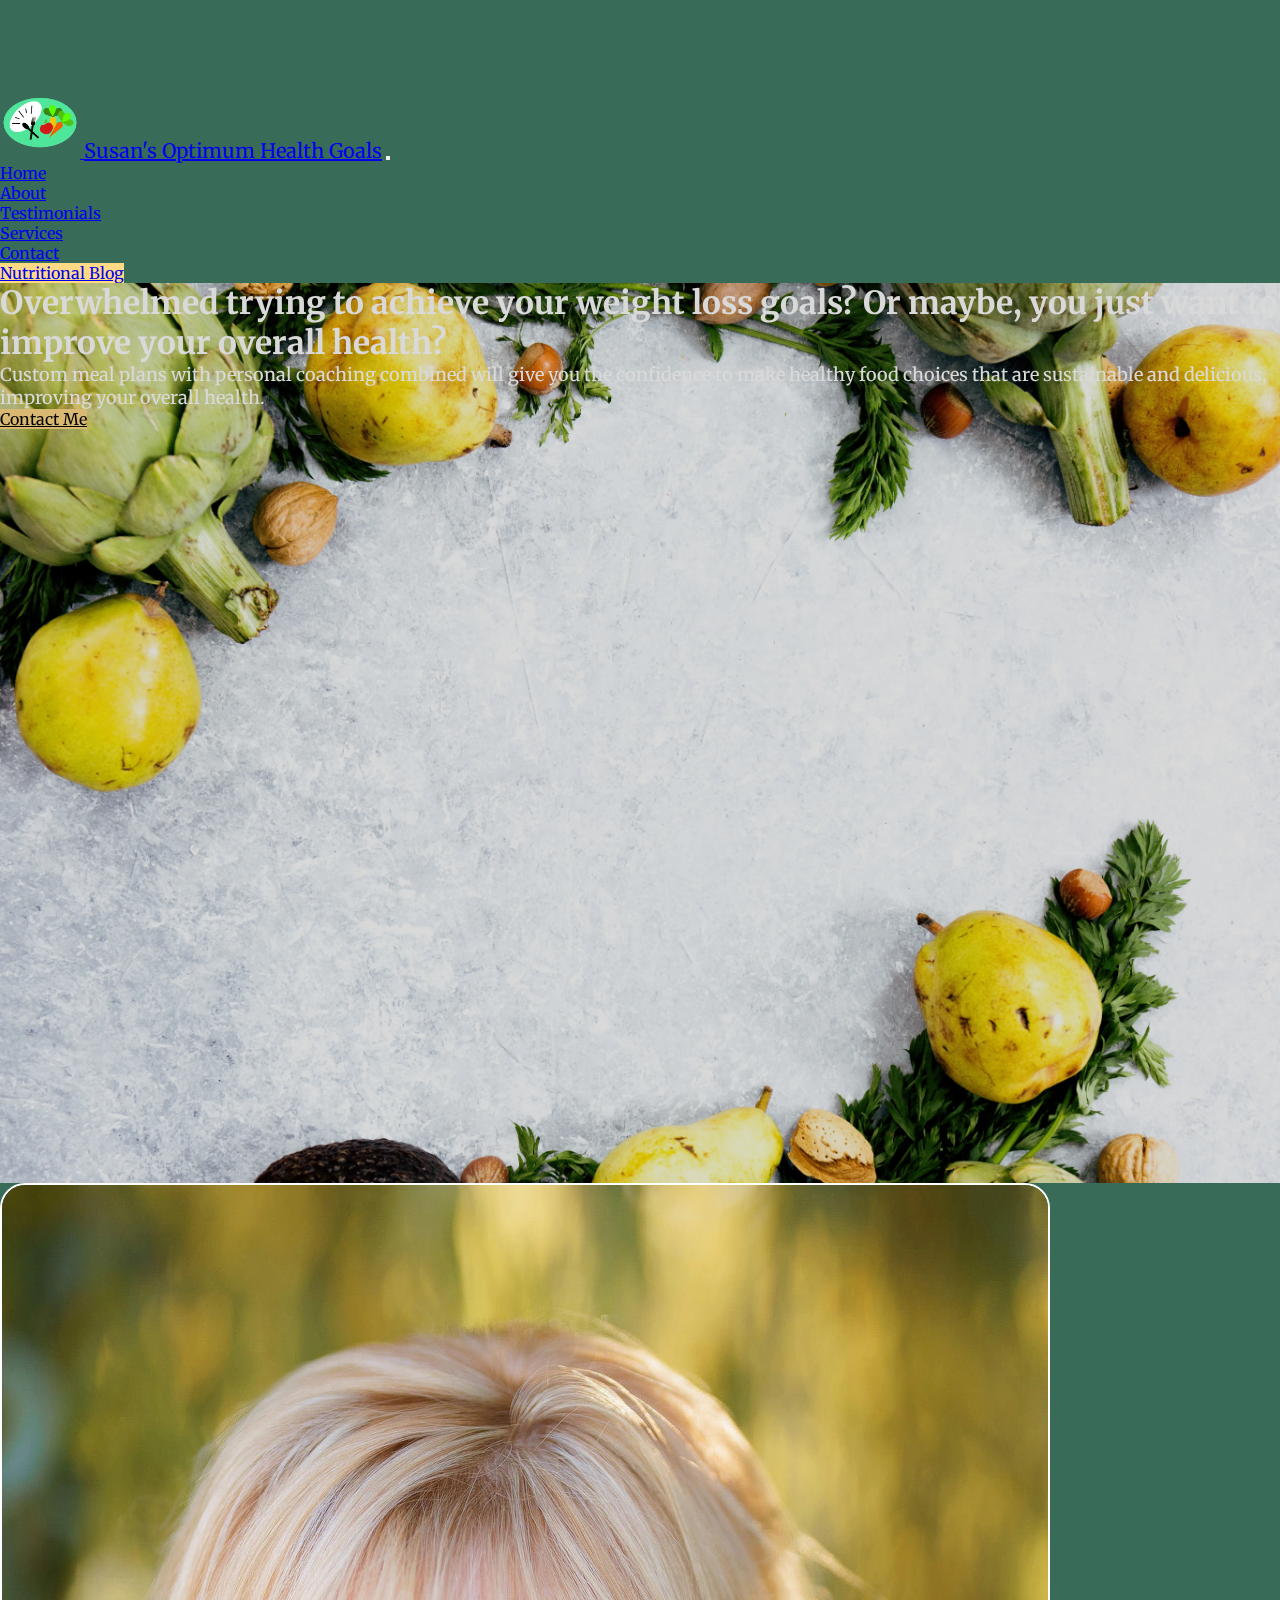
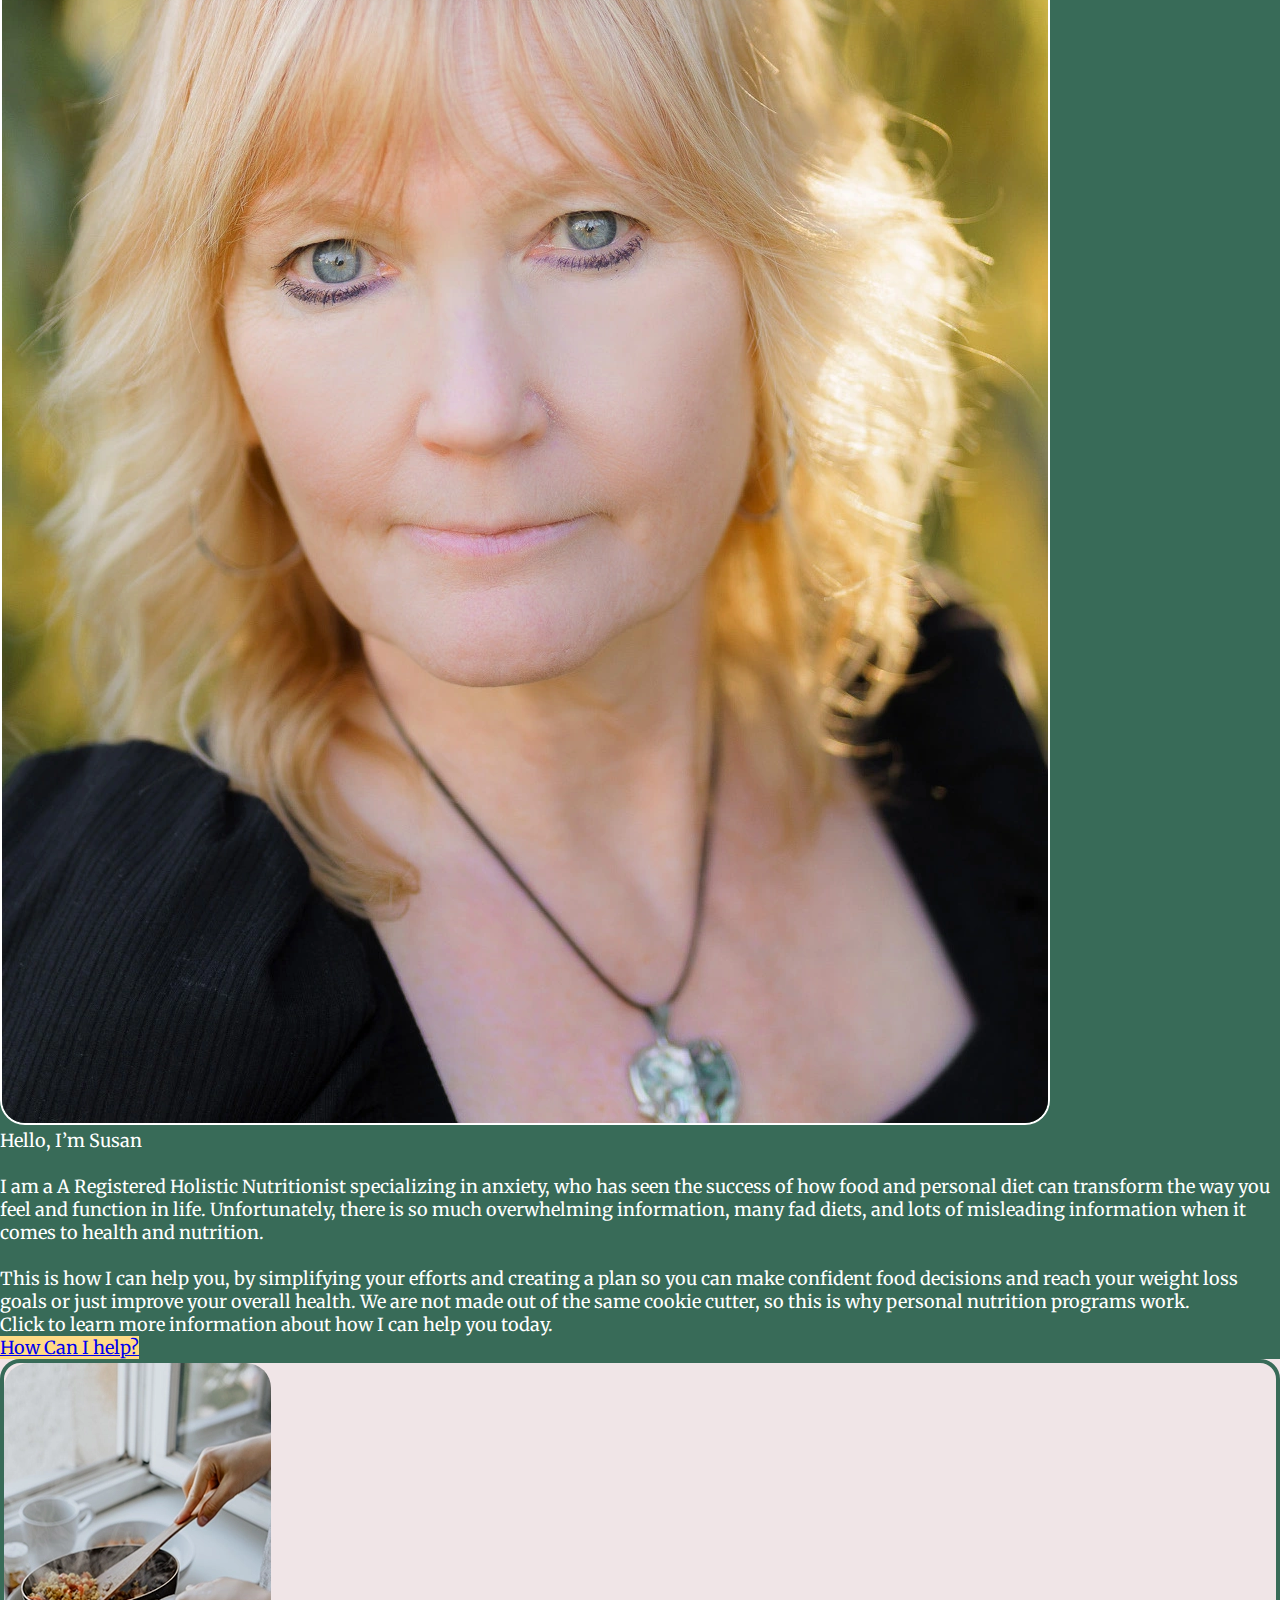
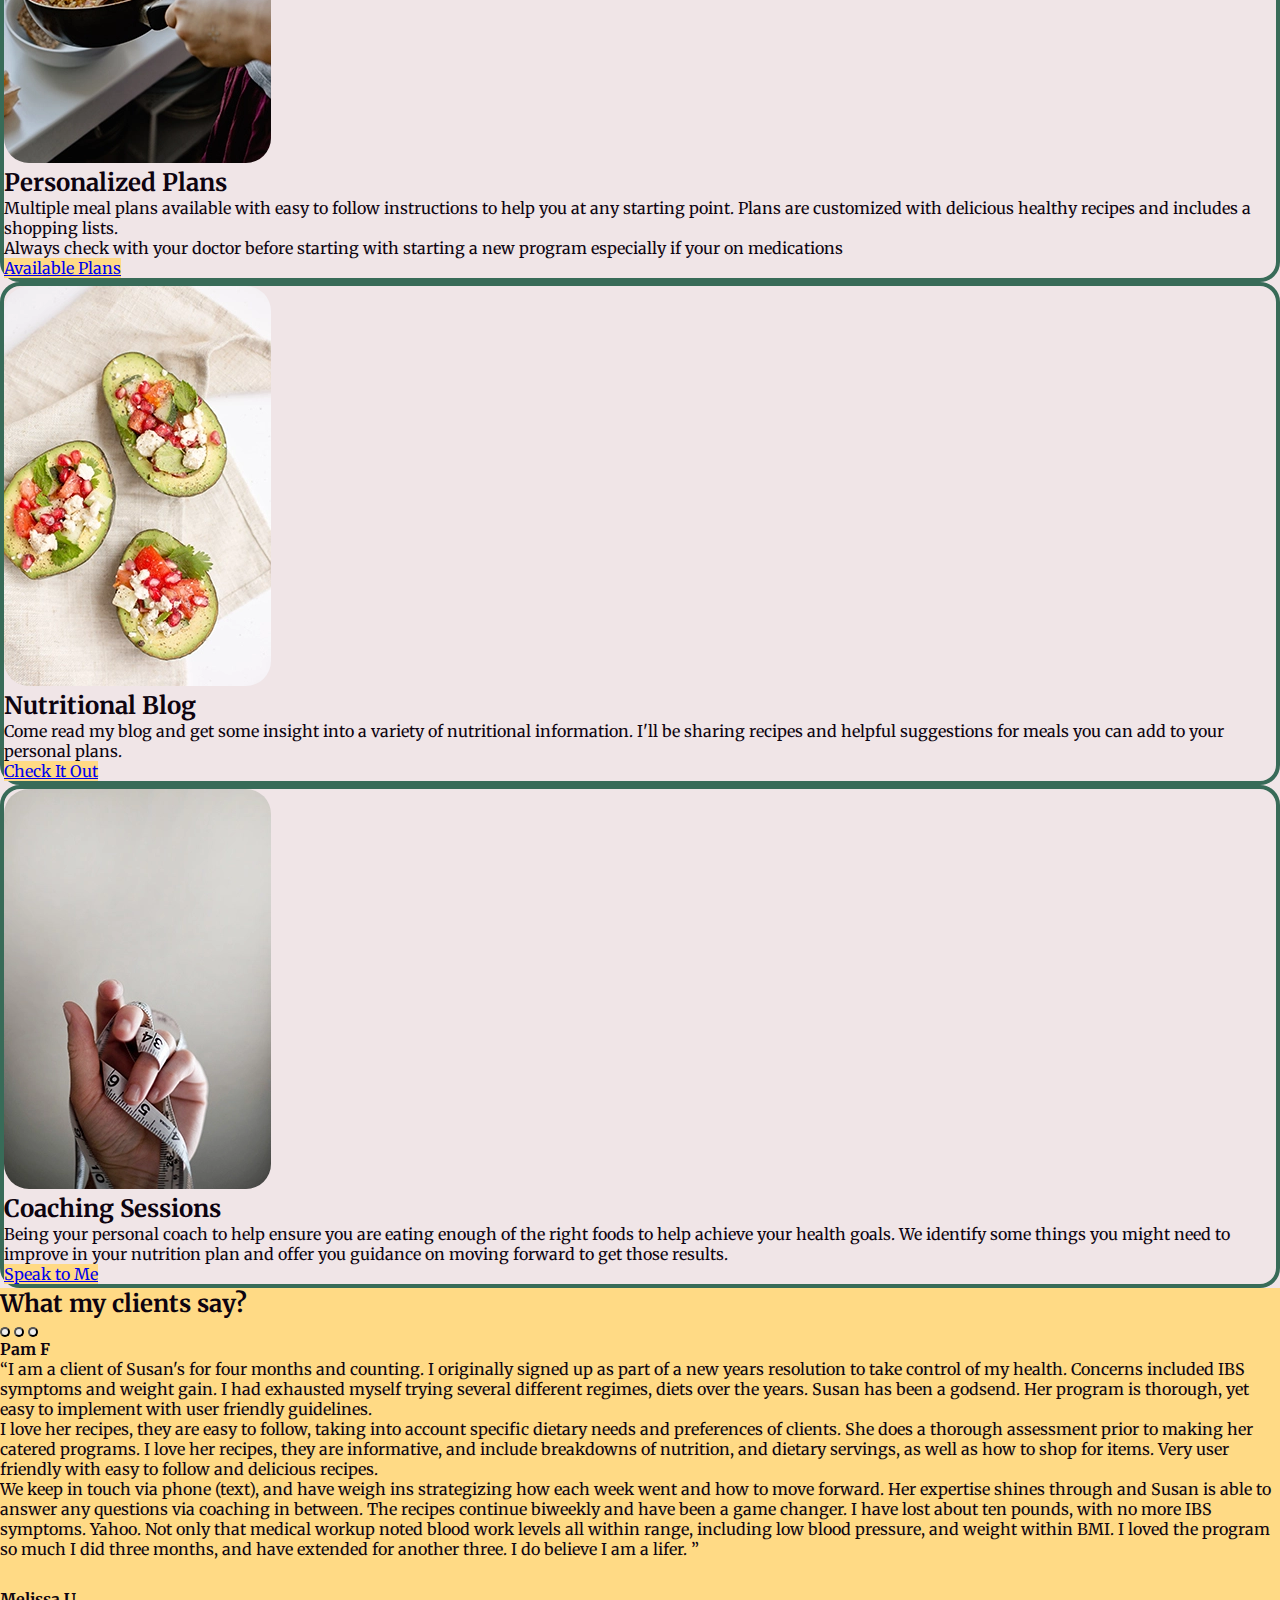
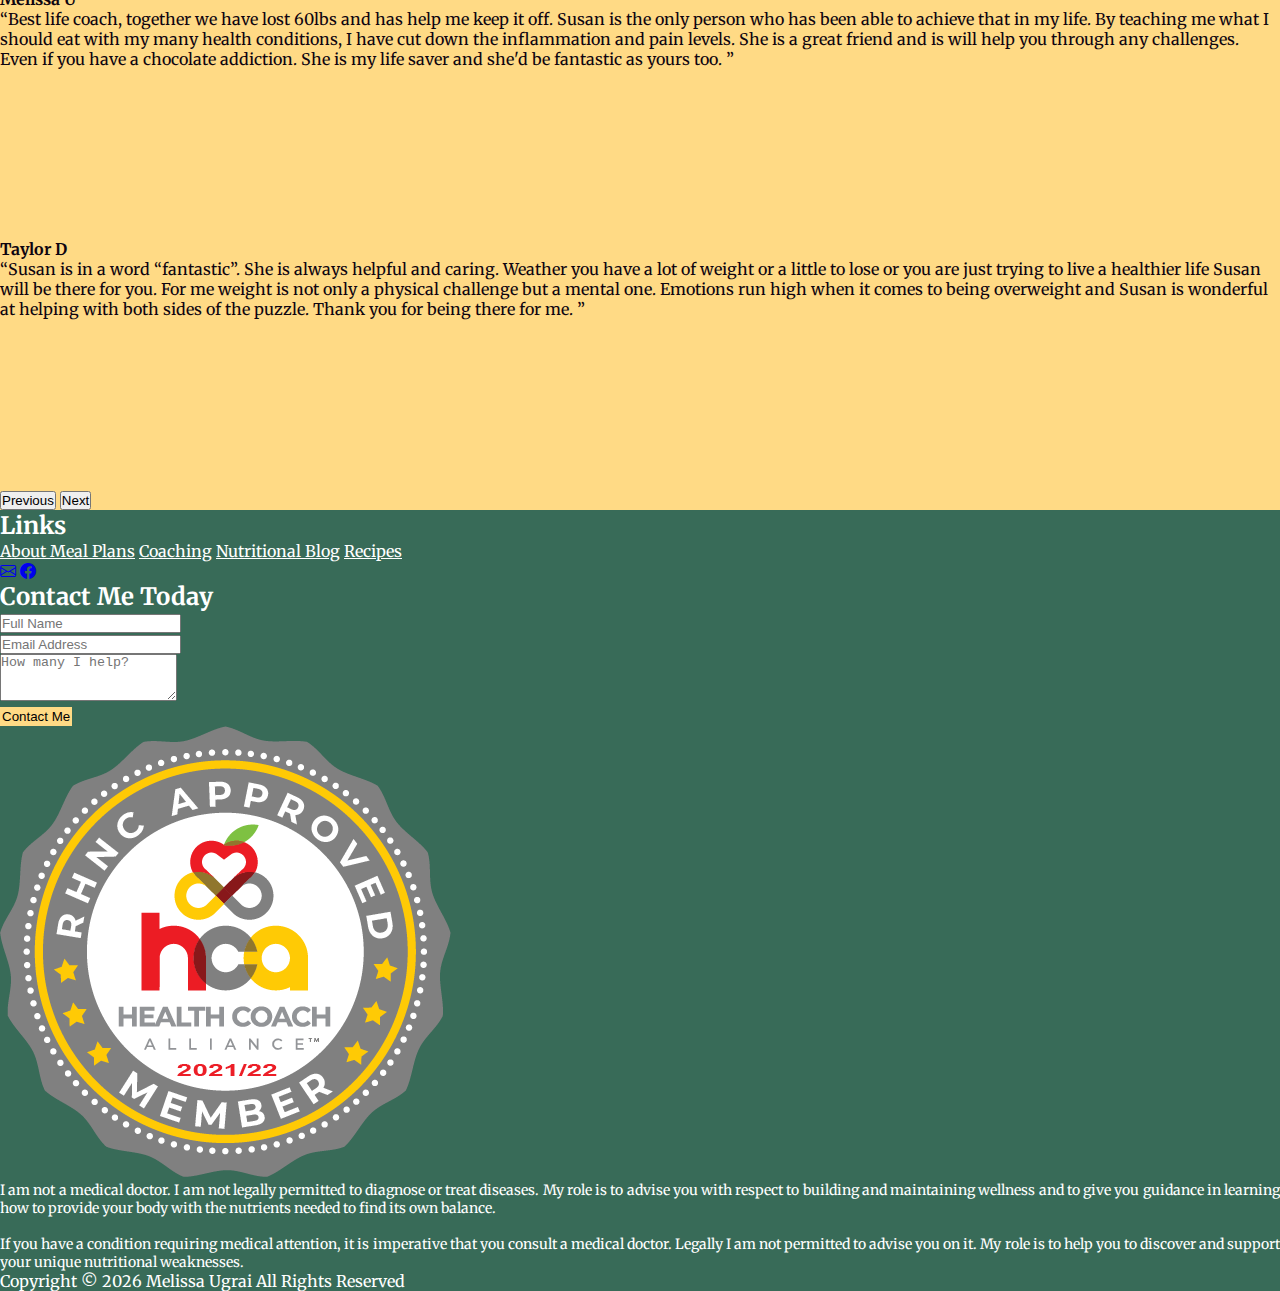
<file: index.html>
<!doctype html>
<html lang="en">

<head>
    <!-- Required meta tags -->
    <meta charset="utf-8">
    <meta name="viewport" content="width=device-width, initial-scale=1">
    <meta name="description"
        content="Registered Holistic Nutrition Counsellor that specializes in anxiety issues. I have seen the success of how food and personal diet can change the way you feel and function in life.">

    <!-- Bootstrap CDN -->
    <link href="https://cdn.jsdelivr.net/npm/bootstrap@5.1.3/dist/css/bootstrap.min.css" rel="stylesheet"
        integrity="sha384-1BmE4kWBq78iYhFldvKuhfTAU6auU8tT94WrHftjDbrCEXSU1oBoqyl2QvZ6jIW3" crossorigin="anonymous"
        media="all">
    <link rel="stylesheet" href="https://cdn.jsdelivr.net/npm/bootstrap-icons@1.5.0/font/bootstrap-icons.css"
        media="all">

    <!--My Stylesheets/Source Files -->
    <link rel="stylesheet" href="./src/css/style.css" type="text/css" media="all">
    <link rel="canonical" href="https://susanoptimumhealthgoals.com/index.html">

    <!--aherf Verification for SEO tools-->
    <meta name="ahrefs-site-verification" content="bc18aeb8a165d5bc96824c08135c0444f9367fb7769a31e77e09384541c10bb3">

    <!-- Google Fonts -->
    <link rel="preconnect" href="https://fonts.googleapis.com" media="all">
    <link rel="preconnect" href="https://fonts.gstatic.com" crossorigin media="all">
    <link href="https://fonts.googleapis.com/css2?family=Merriweather:wght@400;700;900&display=swap" rel="stylesheet"
        media="all">

    <!-- Global site tag (gtag.js) - Google Analytics -->
    <script async src="https://www.googletagmanager.com/gtag/js?id=G-ZDGRTRVRN0"></script>
    <script>
        window.dataLayer = window.dataLayer || [];

        function gtag() {
            dataLayer.push(arguments);
        }
        gtag('js', new Date());

        gtag('config', 'G-ZDGRTRVRN0');
    </script>

    <!-- Favicon Icon -->
    <link rel="apple-touch-icon" sizes="180x180" href="/apple-touch-icon.png" media="all">
    <link rel="icon" type="image/png" sizes="32x32" href="/favicon-32x32.png" media="all">
    <link rel="icon" type="image/png" sizes="16x16" href="/favicon-16x16.png" media="all">
    <link rel="manifest" href="/site.webmanifest" media="all">
    <link rel="mask-icon" href="/safari-pinned-tab.svg" color="#5bbad5" media="all">
    <meta name="msapplication-TileColor" content="#da532c">
    <meta name="theme-color" content="#ffffff">

    <title>Holistic Nutritionist and Health Coach | Susan's Optimum Health Goals </title>

</head>


<body>
    <header>
        <!--Nav bar-->
        <nav class=" navbar navbar-expand-lg navbar-dark fixed-top py-4 py-sm-2">
            <div class="container">
                <a class="navbar-brand me-1" href="#">
                    <img class="img-fluid" src="./img/SusanLogo.webp" alt="Susan's Logo">
                </a>
                <a class="navbar-brand text-wrap company-name me-1 " href="#">Susan's Optimum Health Goals</a>
                <button class="navbar-toggler px-1" type="button" data-bs-toggle="collapse"
                    data-bs-target="#navbarNavDropdown" aria-controls="navbarNavDropdown" aria-expanded="false"
                    aria-label="Toggle navigation">
                    <span class="navbar-toggler-icon"></span>
                </button>

                <div class="collapse navbar-collapse justify-content-end" id="navbarNavDropdown">
                    <ul class="navbar-nav">
                        <li class="nav-item me-3">
                            <a class="nav-link text-light" href="./index.html" title="Top of the Page">Home</a>
                        </li>
                        <li class="nav-item me-3">
                            <a class="nav-link text-light" href="#about" title="Learn About Me">About</a>
                        </li>
                        <li class="nav-item me-3">
                            <a class="nav-link text-light" href="#testimonials"
                                title="My Clients thoughts">Testimonials</a>
                        </li>
                        <li class="nav-item me-3">
                            <a class="nav-link text-light" href="#services" title="Visit Services Page">Services</a>
                        </li>
                        <li class="nav-item me-3">
                            <a class="nav-link text-light " href="#contact" title="Send me a Message">Contact</a>
                        </li>
                        <li class="nav-item me-3 w-50 align-self-center">
                            <a href="https://susanoptimumhealthgoals.com/nutritionalblog/" role="button"
                                class="btn nav-link text-dark learn-more-btn">Nutritional Blog</a>
                        </li>
                    </ul>
                </div>
            </div>
        </nav>

    </header>

    <!--Hero Area-->
    <section class="d-flex hero text-dark justify-content-center align-items-center">
        <div class=" hero-content d-flex col-11 col-sm-9 col-lg-7 col-xl-6 align-items-center flex-column">
            <h1 class="hero-title fw-bold text-center"> Overwhelmed trying to achieve your weight loss
                goals? Or maybe, you just want to improve your overall health? </h1>

            <p class="hero-description text-center"> Custom meal plans with personal coaching combined will give you the
                confidence to make healthy food choices that are sustainable and delicious, improving your overall
                health. </p>

            <a class="btn hero-button w-50 fs-5 rounded-pill" role="button" href="#contact">Contact Me</a>
        </div>

    </section>

    <!--About -->
    <section id="about" class="my-5">

        <div class="container">
            <div class="d-flex flex-column flex-lg-row justify-content-lg-between align-items-center">

                <div class="col-11 col-sm-10 col-md-7 col-lg-5 col-xl-4 mb-5 mb-lg-0">
                    <img class="img-fluid p-4" src="./img/susanPicture.webp"
                        alt="Registered Holistic Nutrition Counsellor Susan's Picture">
                </div>

                <div class="about-text col-11 col-lg-6 col-xl-7 ">
                    <p class="about-text word-wrap">
                        <span class="h2">Hello, I’m Susan</span>
                        <br>
                        <br>
                        I am a A Registered Holistic Nutritionist specializing in anxiety, who has seen the success of
                        how food and personal diet can transform the way you feel and function in life. Unfortunately,
                        there is so much overwhelming information, many fad diets, and lots of misleading information
                        when it comes to health and nutrition.
                        <br>
                        <br>
                        This is how I can help you, by simplifying your efforts and creating a plan so you can make
                        confident food decisions and reach your weight loss goals or just improve your overall health.
                        We are not made out of the same cookie cutter, so this is why personal nutrition programs work.
                    </p>
                    <div class="d-flex flex-column align-items-center justify-content-between">
                        <p class="">Click to learn more information about how I can help you today.</p>
                        <a href="./services.html" role="button" class="btn learn-more-btn fs-5">How Can I help?</a>
                    </div>

                </div>
            </div>
        </div>
    </section>

    <!--Services-->
    <section id="services" class="services py-5 ">

        <div class="card-group container">
            <div
                class="row justify-content-md-around flex-column align-items-center align-items-lg-stretch flex-lg-row ">

                <!--Card 1 Personalized Plans-->
                <div class="card col-11 col-sm-8 col-md-6 col-lg-4 col-xxl-3 mb-5 mb-lg-0">
                    <img src=" ./img/Coaching.webp" class="card-img-top img-fluid p-3" alt="Personalized Meal plans">
                    <div class="card-body d-flex flex-column align-items-center justify-content-between">
                        <h2 class="card-title fs-4">Personalized Plans</h2>
                        <p class="card-text smaller-text">Multiple meal plans available
                            with easy to follow instructions to help you at any starting point. Plans are customized
                            with delicious healthy recipes and includes a shopping lists.
                        </p>
                        <p class="small text-center">Always check with your doctor before starting
                            with
                            starting a new program especially if your on medications</p>
                        <a href="https://www.mealgarden.com/expert/susan-7/?shr=ibbdk" role="button"
                            class="btn learn-more-btn "> Available Plans</a>
                    </div>
                </div>

                <!--Card 2 Blog-->
                <div class="card col-11 col-sm-8 col-md-6 col-lg-4 col-xxl-3 mb-5 mb-lg-0 ">
                    <img src="./img/recipes.webp" class="card-img-top img-fluid p-3" alt="Nutritional Blog">
                    <div class="card-body d-flex flex-column align-items-center justify-content-between">
                        <h2 class="card-title fs-4">Nutritional Blog</h2>
                        <p class="card-text smaller-text">Come read my blog and get some insight into a variety of
                            nutritional information. I'll be sharing recipes and helpful suggestions for meals you can
                            add to your personal
                            plans.</p>

                        <a href="https://susanoptimumhealthgoals.com/nutritionalblog/" role="button"
                            class="btn learn-more-btn ">Check It Out</a>
                    </div>
                </div>

                <!--Card 3 Coaching-->
                <div class="card col-11 col-sm-8 col-md-6 col-lg-4 col-xxl-3 ">
                    <img src="./img/Personalize.webp" class="card-img-top img-fluid p-3" alt="Coaching Session">
                    <div class="card-body d-flex flex-column align-items-center justify-content-between">
                        <h2 class="card-title fs-4 ">Coaching Sessions</h2>
                        <p class="card-text smaller-text">Being your personal coach to help ensure you are eating enough
                            of the right
                            foods to help achieve your health goals. We identify some things you might need to
                            improve in your nutrition plan and offer you guidance on moving forward to get those
                            results.
                        </p>
                        <a href="#contact" role="button" class="btn learn-more-btn">Speak to Me</a>
                    </div>
                </div>

            </div>
        </div>
    </section>

    <!--Testimonials-->
    <section id="testimonials" class="testimonials py-5">
        <h2 class="text-center mb-4">What my clients say?</h2>


        <div class="container">
            <div id="carouselExampleIndicators" class="carousel slide" data-bs-ride="carousel">
                <!--Indicator Dots-->
                <div id="carouselIndicators" class="carousel-indicators">
                    <button type="button" data-bs-target="#carouselExampleIndicators" data-bs-slide-to="0"
                        class="active" aria-current="true" aria-label="Slide 1"></button>
                    <button type="button" data-bs-target="#carouselExampleIndicators" data-bs-slide-to="1"
                        aria-label="Slide 2"></button>
                    <button type="button" data-bs-target="#carouselExampleIndicators" data-bs-slide-to="2"
                        aria-label="Slide 3"></button>
                </div>
                <!--Inside Carousel-->
                <div class="carousel-inner ">
                    <div class="carousel-item active">
                        <div
                            class="test-card  col-9  col-md-6 mx-auto border border-3 border-light p-4 overflow-scroll">
                            <h4>Pam F</h4>
                            <q>I am a client of Susan's for four months and counting.
                                I originally signed up as part of a new years resolution to take control of my health.
                                Concerns included IBS symptoms and weight gain. I had exhausted myself trying several
                                different regimes, diets over the years. Susan has been a godsend.
                                Her program is thorough, yet easy to implement with user friendly guidelines.
                                <br>
                                I love her recipes, they are easy to follow, taking into account specific dietary needs
                                and preferences of clients. She does a thorough assessment prior to making her catered
                                programs. I love her recipes, they are informative, and include breakdowns of nutrition,
                                and dietary servings, as well as how to shop for items. Very user friendly with easy to
                                follow and delicious recipes.
                                <br> We keep in touch via phone (text), and have weigh ins
                                strategizing how each week went and how to move forward. Her expertise shines through
                                and Susan is able to answer any questions via coaching in between. The recipes continue
                                biweekly and have
                                been a game changer. I have lost about ten pounds, with no more IBS symptoms. Yahoo. Not
                                only that medical workup noted blood work levels all within range, including low blood
                                pressure, and
                                weight within BMI. I loved the program so much I did three months, and have extended for
                                another three. I do believe I am a lifer.
                            </q>
                        </div>
                    </div>
                    <div class="carousel-item">
                        <div class="test-card col-9 col-md-6 mx-auto border border-3 border-light p-4 overflow-scroll">
                            <h4>Melissa U</h4>
                            <q>Best life coach, together we have lost 60lbs and has help me keep it off. Susan is the
                                only person who has been able to achieve that in my life. By teaching me what I should
                                eat with my many health conditions, I have cut down the inflammation and pain levels.
                                She is a great friend and is will help you through any challenges. Even if you have a
                                chocolate addiction. She is my life saver and she'd be fantastic as yours too. </q>
                        </div>
                    </div>
                    <div class="carousel-item">
                        <div
                            class="test-card fontAdj col-9  col-md-6 mx-auto border border-3 border-light p-4 overflow-scroll">
                            <h4>Taylor D</h4>
                            <q>Susan is in a word “fantastic”. She is always helpful and caring. Weather you have a lot
                                of weight or a little to lose or you are just trying to live a healthier life Susan will
                                be there for you. For me weight is not only a physical challenge but a mental one.
                                Emotions run high when it comes to being overweight and Susan is wonderful at helping
                                with both sides of the puzzle. Thank you for being there for me. </q>
                        </div>
                    </div>
                </div>
                <!--Prev & Next controls-->
                <button class="carousel-control-prev" type="button" data-bs-target="#carouselExampleIndicators"
                    data-bs-slide="prev">
                    <span class="carousel-control-prev-icon" aria-hidden="true"></span>
                    <span class="visually-hidden">Previous</span>
                </button>
                <button class="carousel-control-next" type="button" data-bs-target="#carouselExampleIndicators"
                    data-bs-slide="next">
                    <span class="carousel-control-next-icon" aria-hidden="true"></span>
                    <span class="visually-hidden">Next</span>
                </button>
            </div>
        </div>
    </section>

    <!--Footer-->
    <footer id="contact" class="my-5">
        <div class="container ">
            <div
                class="d-flex justify-content-md-between align-items-center flex-column flex-md-row align-items-md-stretch ">

                <!--links-->
                <div class="col-11 col-sm-9 col-md-3 col-lg-2 d-flex flex-column mb-5 ">
                    <h2 class="border-bottom border-light pb-2">Links</h2>
                    <div
                        class="list-group text-center text-md-start fs-5 flex-column justify-content-between flex-grow-1 flex-shrink-1 mb-3 ">
                        <a href="#about" class="list-group-item list-group-item-action bg-transparent border-0 ps-0">
                            About
                        </a>
                        <a href="./services.html"
                            class="list-group-item list-group-item-action bg-transparent border-0 ps-0">Meal
                            Plans</a>
                        <a href="./services.html"
                            class="list-group-item list-group-item-action bg-transparent border-0 ps-0">Coaching</a>
                        <a href="https://susanoptimumhealthgoals.com/nutritionalblog/"
                            class="list-group-item list-group-item-action bg-transparent border-0 ps-0">Nutritional
                            Blog</a>
                        <a href="./services.html"
                            class="list-group-item list-group-item-action bg-transparent border-0 mb-2 visually-hidden">Recipes</a>
                    </div>

                    <!--Social Links-->
                    <div class="social-links d-flex justify-content-center justify-content-sm-start border-bottom ">
                        <a class="text-reset" href="mailto:susan@susanoptimumhealthgoals.com" title="Email me"><i
                                class="bi bi-envelope fs-3 "></i></a>

                        <a class="text-reset ms-2" href="https://www.facebook.com/susanhealthgoals" title="Facebook"><i
                                class="bi bi-facebook fs-3 "></i></a>
                        <!--
                        <a class="text-reset invisible" href="#" title="LinkedIn"><i
                                class="bi bi-linkedin fs-3 "></i></a> -->
                    </div>
                </div>

                <!--contact Form-->
                <div
                    class="contact-form col-11 col-sm-9 col-md-5 col-lg-4 d-flex flex-column align-items-stretch mb-5 ">
                    <h2 class="border-bottom border-light pb-2">Contact Me Today</h2>

                    <form id="contact-form" action="contact.php" method="post">
                        <div class="mb-2">
                            <input type="text" id="name" name="name" class="form-control" placeholder="Full Name"
                                required aria-label="Full Name">
                        </div>

                        <div class="mb-2 ">
                            <input type="email" id="email" class="form-control" name="email" required
                                placeholder="Email Address">
                        </div>

                        <div class="mb-2">
                            <textarea class="form-control" id="message" name="message" rows="3"
                                placeholder="How many I help?"></textarea>
                        </div>

                        <button type="submit" class="btn contact-button w-50 fs-5 rounded-pill"
                            value="Send Message">Contact Me</button>
                    </form>
                </div>

                <!--Badge-->
                <div class="health_coach_badge mb-5 mb-md-0  me-lg-5 align-self-center">
                    <a href="https://www.healthcoachalliance.ca/">

                        <img class="img-fluid " src="./img/Badge.webp" alt="Health Coach Alliance Badge 2021/22"> </a>
                </div>

            </div>

            <!--Disclaimer-->
            <div class="disclaimer">
                <p>I am not a medical doctor. I am not legally permitted to diagnose or treat
                    diseases. My role is
                    to advise you with respect to building and maintaining wellness and to give you guidance in
                    learning how to provide your body with the nutrients needed to find its own balance.
                    <br>
                    <br>
                    If you have a condition requiring medical attention, it is imperative that you consult a medical
                    doctor. Legally I am not permitted to advise you on it. My role is to help you to discover and
                    support your unique nutritional weaknesses. </p>
            </div>

            <!--CopyRight-->
            <div class="copy-right text-center ">
                <p>Copyright &copy; <script>
                        document.write(new Date().getFullYear())
                    </script> Melissa Ugrai All Rights Reserved</p>
            </div>
        </div>
    </footer>

    <script src="https://cdn.jsdelivr.net/npm/@popperjs/core@2.10.2/dist/umd/popper.min.js"
        integrity="sha384-7+zCNj/IqJ95wo16oMtfsKbZ9ccEh31eOz1HGyDuCQ6wgnyJNSYdrPa03rtR1zdB" crossorigin="anonymous">
    </script>
    <script src="https://cdn.jsdelivr.net/npm/bootstrap@5.1.3/dist/js/bootstrap.min.js"
        integrity="sha384-QJHtvGhmr9XOIpI6YVutG+2QOK9T+ZnN4kzFN1RtK3zEFEIsxhlmWl5/YESvpZ13" crossorigin="anonymous">
    </script>


</body>

</html>
</file>
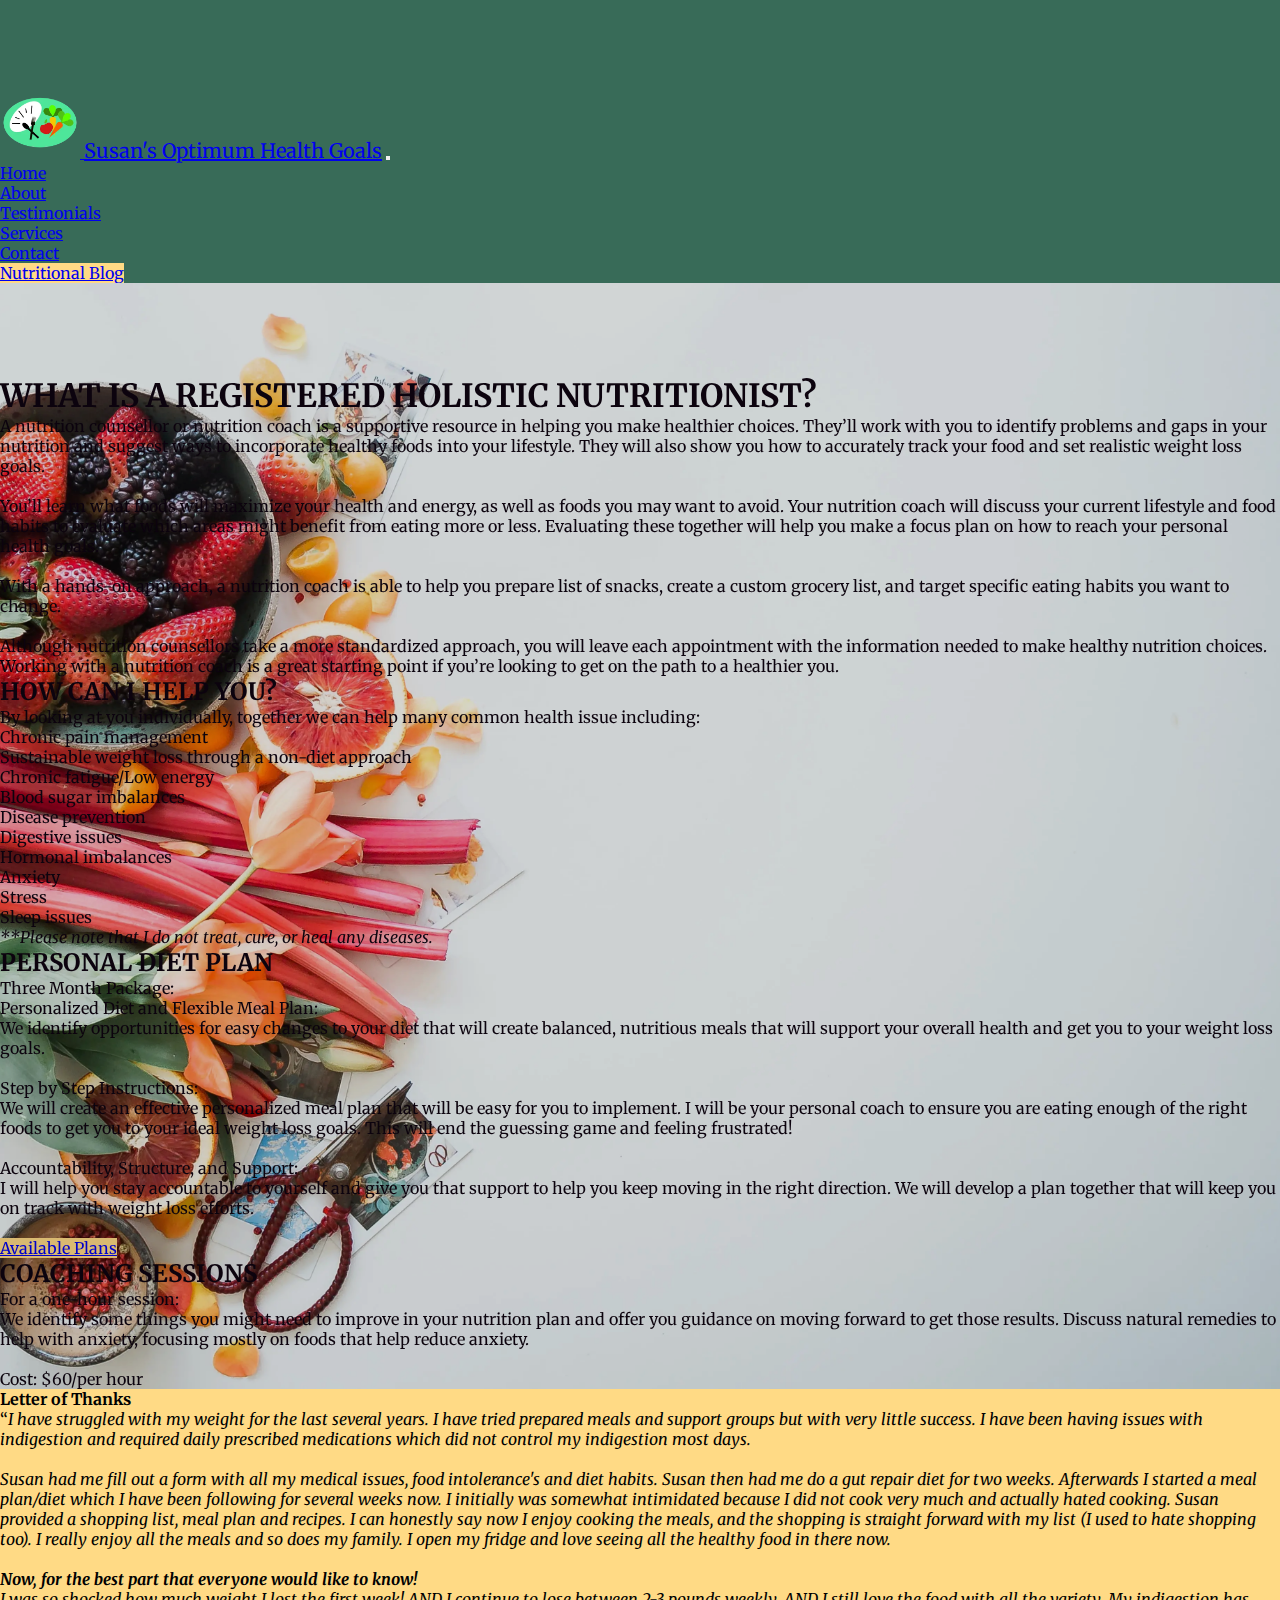
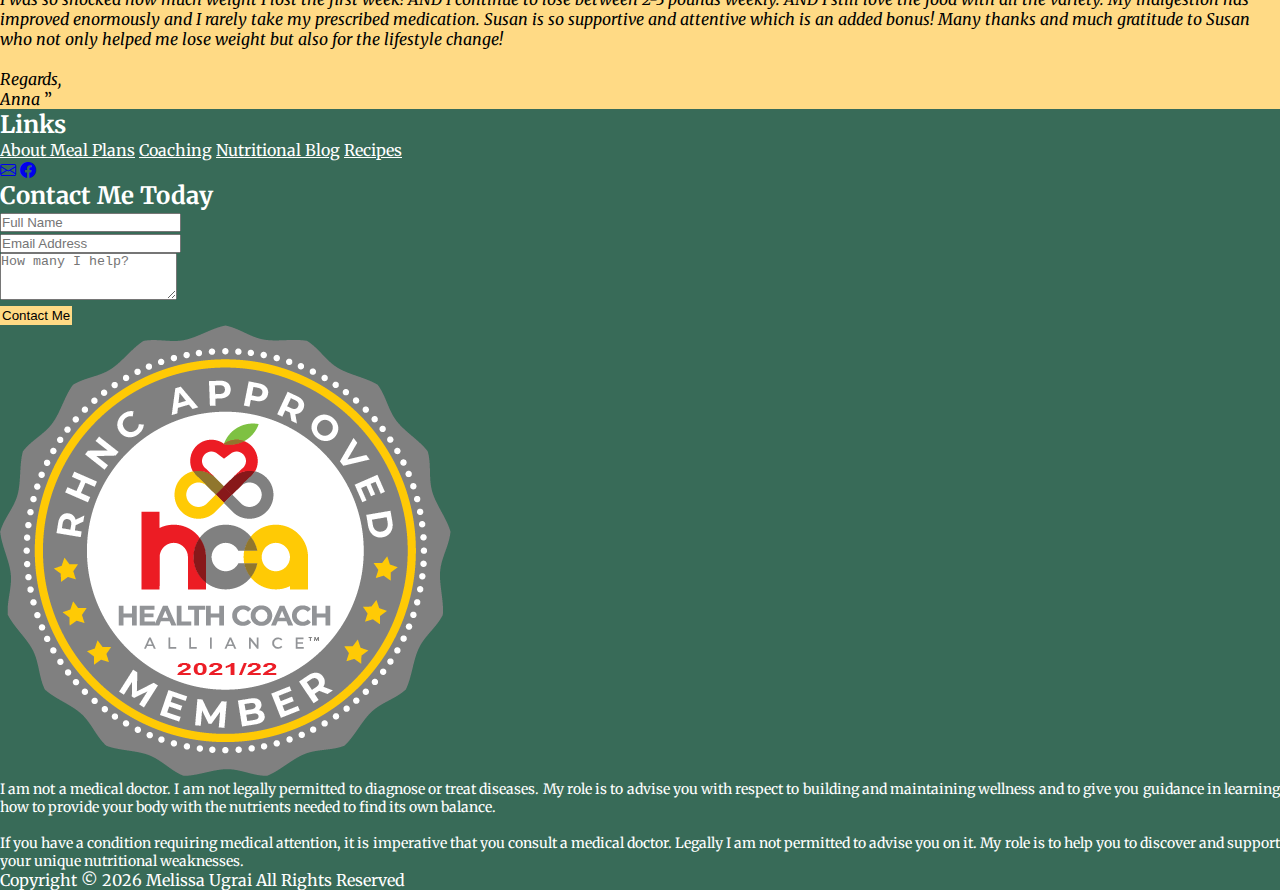
<file: services.html>
<!doctype html>
<html lang="en">

<head>
    <!-- Required meta tags -->
    <meta charset="utf-8">
    <meta name="viewport" content="width=device-width, initial-scale=1">
    <meta name="description"
        content="By personally coaching, I help you achieve your weight loss goals with a personalized meal plan.
         I can help with many common health issues like anxiety, hormonal imbalances, and chronic pain. Working together we can help find food that reduce anxiety and help with nutrition goals">

    <!-- Bootstrap CDN -->
    <link href="https://cdn.jsdelivr.net/npm/bootstrap@5.1.3/dist/css/bootstrap.min.css" rel="stylesheet"
        integrity="sha384-1BmE4kWBq78iYhFldvKuhfTAU6auU8tT94WrHftjDbrCEXSU1oBoqyl2QvZ6jIW3" crossorigin="anonymous"
        media="all">
    <link rel="stylesheet" href="https://cdn.jsdelivr.net/npm/bootstrap-icons@1.5.0/font/bootstrap-icons.css"
        media="all">

    <!--My Stylesheets/Source Files -->
    <link rel="stylesheet" href="./src/css/style.css" type="text/css" media="all">
    <link rel="canonical" href="https://susanoptimumhealthgoals.com/index.html">

    <!-- Google Fonts -->
    <link rel="preconnect" href="https://fonts.googleapis.com" media="all">
    <link rel="preconnect" href="https://fonts.gstatic.com" crossorigin media="all">
    <link href="https://fonts.googleapis.com/css2?family=Merriweather:wght@400;700;900&display=swap" rel="stylesheet"
        media="all">

    <!-- Favicon Icon -->
    <link rel="apple-touch-icon" sizes="180x180" href="/apple-touch-icon.png" media="all">
    <link rel="icon" type="image/png" sizes="32x32" href="/favicon-32x32.png" media="all">
    <link rel="icon" type="image/png" sizes="16x16" href="/favicon-16x16.png" media="all">
    <link rel="manifest" href="/site.webmanifest" media="all">
    <link rel="mask-icon" href="/safari-pinned-tab.svg" color="#5bbad5" media="all">
    <meta name="msapplication-TileColor" content="#da532c">
    <meta name="theme-color" content="#ffffff">

    <title>Personalized Meal Plans and Health Coaching | Susan's Optimum Health Goals</title>

</head>

<body>
    <!--Header-->
    <header>
        <!--Nav bar-->
        <nav class="navbar navbar-expand-lg navbar-dark fixed-top py-4 py-sm-2">
            <div class="container">
                <a class="navbar-brand me-1" href="./index.html">
                    <img class="img-fluid" src="./img/SusanLogo.webp" alt="Susan's Logo">
                </a>
                <a class="navbar-brand text-wrap company-name me-1 " href="./index.html">Susan's Optimum Health
                    Goals</a>
                <button class="navbar-toggler px-1" type="button" data-bs-toggle="collapse"
                    data-bs-target="#navbarNavDropdown" aria-controls="navbarNavDropdown" aria-expanded="false"
                    aria-label="Toggle navigation">
                    <span class="navbar-toggler-icon"></span>
                </button>

                <div class="collapse navbar-collapse justify-content-end" id="navbarNavDropdown">
                    <ul class="navbar-nav">
                        <li class="nav-item me-3">
                            <a class="nav-link text-light" href="./index.html" title="Top of the Page">Home</a>
                        </li>
                        <li class="nav-item me-3">
                            <a class="nav-link text-light" href="./index.html#about" title="Learn About Me">About</a>
                        </li>
                        <li class="nav-item me-3">
                            <a class="nav-link text-light" href="./index.html#testimonials"
                                title="My Clients thoughts">Testimonials</a>
                        </li>
                        <li class="nav-item me-3">
                            <a class="nav-link text-light" href="./services.html"
                                title="Visit Services Page">Services</a>
                        </li>
                        <li class="nav-item me-3">
                            <a class="nav-link text-light " href="#contact" title="Send me a Message">Contact</a>
                        </li>
                        <li class="nav-item me-3 w-50 align-self-center">
                            <a href="https://susanoptimumhealthgoals.com/nutritionalblog/" role="button"
                                class="btn learn-more-btn">Nutritional Blog</a>
                        </li>
                    </ul>
                </div>
            </div>
        </nav>

    </header>

    <main id="services-page">


        <div class="information-page container col-11 col-lg-6 offset-lg-5">
            <div class="row">
                <div class="what-section">
                    <h1 class="fs-2 mb-4">WHAT IS A REGISTERED HOLISTIC NUTRITIONIST?</h1>
                    <p class="mb-5">
                        A nutrition counsellor or nutrition coach is a supportive resource in helping you make healthier
                        choices. They’ll
                        work with you to identify problems and gaps in your nutrition and suggest ways to incorporate
                        healthy foods into your lifestyle. They will also show you how to accurately track your food and
                        set realistic weight loss goals.
                        <br>
                        <br>
                        You’ll learn what foods will maximize your health and energy, as well as foods you may want to
                        avoid. Your nutrition coach will discuss your current lifestyle and food habits to evaluate
                        which areas might benefit from eating more or less. Evaluating these together will help you make
                        a focus plan on how to reach your personal health goals.
                        <br>
                        <br>
                        With a hands-on approach, a nutrition coach is able to help you prepare list of snacks, create a
                        custom grocery list, and target specific eating habits you want to change.
                        <br>
                        <br>
                        Although nutrition counsellors take a more standardized approach, you will leave each
                        appointment
                        with the information needed to make healthy nutrition choices. Working with a nutrition
                        coach is a great starting point if you’re looking to get on the path to a healthier you.
                    </p>
                </div>
            </div>

            <!--how section-->
            <div class="row">
                <div class="how-section">
                    <h2 class="mb-3">HOW CAN I HELP YOU?</h2>
                    <p>By looking at you individually, together we can help many common health issue including:
                    </p>

                    <ul>
                        <li>Chronic pain management</li>
                        <li>Sustainable weight loss through a non-diet approach</li>
                        <li>Chronic fatigue/Low energy</li>
                        <li>Blood sugar imbalances</li>
                        <li>Disease prevention</li>
                        <li>Digestive issues</li>
                        <li>Hormonal imbalances</li>
                        <li>Anxiety</li>
                        <li>Stress</li>
                        <li>Sleep issues</li>
                    </ul>
                    <em class="small ">
                        **Please note that I do not treat, cure, or heal any diseases.
                    </em>
                </div>
            </div>

            <!--Personalized Meal package-->
            <div class="row">
                <div id="personlized-plan" class="personal-meal my-5 ">
                    <h2 class="mb-4">PERSONAL DIET PLAN</h2>
                    <p>
                        Three Month Package:
                        <br>
                        Personalized Diet and Flexible Meal Plan:
                        <br>
                        We identify opportunities for easy changes to your diet that will create balanced, nutritious
                        meals that will support your overall health and get you to your weight loss goals.
                        <br>
                        <br>
                        Step by Step Instructions:
                        <br>
                        We will create an effective personalized meal plan that will be easy for you to implement. I
                        will be your personal coach to ensure you are eating enough of the right foods to get you to
                        your ideal weight loss goals. This will end the guessing game and feeling frustrated!
                        <br>
                        <br>
                        Accountability, Structure, and Support:
                        <br>
                        I will help you stay accountable to yourself and give you that support to help you keep moving
                        in
                        the right direction. We will develop a plan together that will keep you on track with weight
                        loss
                        efforts.
                        <br>
                        <br>
                        <a href="https://www.mealgarden.com/expert/susan-7/?shr=ibbdk" role="button"
                            class="btn learn-more-btn "> Available Plans</a></p>
                </div>
            </div>

            <!--coaching Sessions-->

            <div class="row">
                <div id="coaching-session" class="coaching-sess  mb-5">
                    <h2 class="mb-4">COACHING SESSIONS</h2>

                    <p>For a one-hour session:
                        <br>
                        We identify some things you might need to improve in your nutrition plan and offer you guidance
                        on moving forward to get those results. Discuss natural remedies to help with anxiety, focusing
                        mostly on foods that help reduce anxiety.
                        <br>
                        <br>
                        <span class="fw-bold">Cost: $60/per hour</span></p>

                </div>
            </div>

        </div>
    </main>
    <!--Letter-->
    <section class="thanks_letter">
        <div class="container py-5">
            <h4 class="text-center">Letter of Thanks</h4>
            <div class="border border-3 border-light p-4 ">

                <q><em>I have struggled with my weight for the last several years. I have tried prepared meals and
                        support
                        groups but with very little success. I have been having issues with indigestion and required
                        daily
                        prescribed medications which did not control my indigestion most days.
                        <br>
                        <br>
                        Susan had me fill out a form with all my medical issues, food intolerance's and diet habits.
                        Susan
                        then had me do a gut repair diet for two weeks. Afterwards I started a meal plan/diet which I
                        have
                        been following for several weeks now. I initially was somewhat intimidated because I did not
                        cook
                        very much and actually hated cooking. Susan provided a shopping list, meal plan and recipes. I
                        can
                        honestly say now I enjoy cooking the meals, and the shopping is straight forward with my list (I
                        used to hate shopping too). I really enjoy all the meals and so does my family. I open my fridge
                        and
                        love seeing all the healthy food in there now.
                        <br>
                        <br>
                        <strong>Now, for the best part that everyone would like to know!</strong>
                        <br>
                        I was so shocked how much weight I lost the first week! AND I continue to lose between 2-3
                        pounds
                        weekly. AND I still love the food with all the variety. My indigestion has improved enormously
                        and I
                        rarely take my prescribed medication. Susan is so supportive and attentive which is an added
                        bonus!
                        Many thanks and much gratitude to Susan who not only helped me lose weight but also for the
                        lifestyle change!
                        <br>
                        <br>
                        Regards, <br>
                        Anna
                    </em></q>
            </div>
        </div>
    </section>
    <!--Footer-->
    <footer id="contact" class="my-5">
        <div class="container ">
            <div
                class="d-flex justify-content-md-between align-items-center flex-column flex-md-row align-items-md-stretch ">

                <!--links-->
                <div class="col-11 col-sm-9 col-md-3 col-lg-2 d-flex flex-column mb-5 ">
                    <h2 class="border-bottom border-light pb-2">Links</h2>
                    <div
                        class="list-group text-center text-md-start fs-5 flex-column justify-content-between flex-grow-1 flex-shrink-1 mb-3 ">
                        <a href="#about" class="list-group-item list-group-item-action bg-transparent border-0 ps-0">
                            About
                        </a>
                        <a href="./services.html"
                            class="list-group-item list-group-item-action bg-transparent border-0 ps-0">Meal
                            Plans</a>
                        <a href="./services.html"
                            class="list-group-item list-group-item-action bg-transparent border-0 ps-0">Coaching</a>
                        <a href="https://susanoptimumhealthgoals.com/nutritionalblog/"
                            class="list-group-item list-group-item-action bg-transparent border-0 ps-0">Nutritional
                            Blog</a>
                        <a href="./services.html"
                            class="list-group-item list-group-item-action bg-transparent border-0 mb-2 visually-hidden">Recipes</a>
                    </div>

                    <!--Social Links-->
                    <div class="social-links d-flex justify-content-center justify-content-sm-start border-bottom ">
                        <a class="text-reset" href="mailto:susan@susanoptimumhealthgoals.com" title="Email me"><i
                                class="bi bi-envelope fs-3 "></i></a>

                        <a class="text-reset ms-2" href="https://www.facebook.com/susanhealthgoals" title="Facebook"><i
                                class="bi bi-facebook fs-3 "></i></a>
                        <!--
                        <a class="text-reset invisible" href="#" title="LinkedIn"><i
                                class="bi bi-linkedin fs-3 "></i></a> -->
                    </div>
                </div>

                <!--contact Form-->
                <div
                    class="contact-form col-11 col-sm-9 col-md-5 col-lg-4 d-flex flex-column align-items-stretch mb-5 ">
                    <h2 class="border-bottom border-light pb-2">Contact Me Today</h2>

                    <form id="contact-form" action="contact.php" method="post">
                        <div class="mb-2">
                            <input type="text" id="name" name="name" class="form-control" placeholder="Full Name"
                                required aria-label="Full Name">
                        </div>

                        <div class="mb-2 ">
                            <input type="email" id="email" class="form-control" name="email" required
                                placeholder="Email Address">
                        </div>

                        <div class="mb-2">
                            <textarea class="form-control" id="message" name="message" rows="3"
                                placeholder="How many I help?"></textarea>
                        </div>

                        <button type="submit" class="btn contact-button w-50 fs-5 rounded-pill"
                            value="Send Message">Contact Me</button>
                    </form>
                </div>

                <!--Badge-->
                <div class="health_coach_badge mb-5 mb-md-0  me-lg-5 align-self-center">
                    <a href="https://www.healthcoachalliance.ca/">

                        <img class="img-fluid " src="./img/Badge.webp" alt="Health Coach Alliance Badge 2021/22"> </a>
                </div>

            </div>

            <!--Disclaimer-->
            <div class="disclaimer">
                <p>I am not a medical doctor. I am not legally permitted to diagnose or treat
                    diseases. My role is
                    to advise you with respect to building and maintaining wellness and to give you guidance in
                    learning how to provide your body with the nutrients needed to find its own balance.
                    <br>
                    <br>
                    If you have a condition requiring medical attention, it is imperative that you consult a medical
                    doctor. Legally I am not permitted to advise you on it. My role is to help you to discover and
                    support your unique nutritional weaknesses. </p>
            </div>

            <!--CopyRight-->
            <div class="copy-right text-center ">
                <p>Copyright &copy; <script>
                        document.write(new Date().getFullYear())
                    </script> Melissa Ugrai All Rights Reserved</p>
            </div>
        </div>
    </footer>

    <script src="https://cdn.jsdelivr.net/npm/bootstrap@5.1.0/dist/js/bootstrap.bundle.min.js"
        integrity="sha384-U1DAWAznBHeqEIlVSCgzq+c9gqGAJn5c/t99JyeKa9xxaYpSvHU5awsuZVVFIhvj" crossorigin="anonymous">
    </script>

</body>

</html>
</file>
<file: src/css/style.css>
/* Basic Styles*/
*,
*::before,
*::after {
  margin: 0;
  padding: 0;
  box-sizing: border-box;
}

body {
  background-color: #386b58;
  color: #ffff;
  height: 100%;
  font-size: 16px;
  font-family: "Merriweather", serif;
  padding-top: 92px;
}

/*Header Section*/
.navbar {
  background-color: #386b58;
}

nav img {
  width: 40px;
}

.company-name {
  font-size: 16px;
}

.text-light:hover {
  color: rgb(255, 218, 133) !important;
}

li .text-dark:hover {
  color: rgb(255, 255, 255) !important;
}

/* Hero Section*/

.hero {
  width: 100vw;
  height: 100vh;
}

.hero {
  background: url(../../img/katherine-chase-4MMK78S7eyk-unsplash.webp);
  background-repeat: no-repeat;
  background-size: cover;
  background-position: center;
  filter: brightness(85%);
}

.hero-title {
  font-size: 26px;
}

.hero-description {
  font-size: 14px;
}

.hero-button {
  background-color: #ffda85;
  color: black;
}

.hero-button:hover {
  background-color: #386b58;
  color: white;
}

/* About Section*/

#about img {
  border: 2px solid white;
  border-radius: 25px;
}

/* Services Section*/
.services {
  background-color: #f0e5e7;
  color: #0e0410;
}

.smaller-text {
  font-size: 14px;
}

#services img {
  height: 100%;
  border-radius: 25px;
}

#services .card {
  border-radius: 20px;
  border: 4px solid #386b58;
}

.learn-more-btn {
  background-color: #ffda85;
  font-weight: 400;
  cursor: pointer;
}

.learn-more-btn:hover {
  background-color: #386b58;
  color: white;
  border: 2px solid #ffff;
}

/* testimonials Section*/
.testimonials {
  background-color: #ffda85;
  color: #0e0410;
}

#carouselIndicators {
  bottom: -50px;
}

.carousel-indicators button {
  width: 10px !important;
  height: 10px !important;
  border-radius: 50%;
}

.test-card {
  height: 350px;
  max-height: 350px;
}

/* Footer Section*/

.list-group-item {
  color: #ffff;
}

.list-group-item-action:focus,
.list-group-item-action:hover {
  color: #ffda85;
}

.contact-button {
  background-color: #ffda85;
  font-weight: 400;
  cursor: pointer;
  border: 2px solid transparent;
}

.contact-button:hover {
  background-color: #386b58;
  color: white;
  border: 2px solid #ffff;
}

.bi:hover {
  color: #ffda85;
}

.health_coach_badge {
  width: 40%;
}

.disclaimer p {
  font-size: 13px;
  text-align: justify;
}

/* Services Page*/

#services-page {
  padding-top: 210px;
  background-color: #f3f7f8;
  color: #0e0410;
  background-image: url(../../img/Rotated-Service-background.webp);
  background-repeat: no-repeat;
  background-size: contain;
  filter: brightness(85%);
}

.thanks_letter {
  background-color: #ffda85;
  color: black;
}

/* Media Queries*/

/*Mobile*/

@media (min-width: 400px) {
  #services-page {
    padding-top: 270px;
  }
}

/* Small devices (landscape phones, 576px and up)*/
@media (min-width: 576px) {
  nav img {
    width: 80px;
  }

  .company-name {
    font-size: 20px;
  }

  .hero {
    height: 100vh;
  }

  .hero-title {
    font-size: 26px;
  }

  .test-card {
    height: 300px;
    max-height: 350px;
  }

  .health_coach_badge {
    width: 25%;
  }

  #services-page {
    padding-top: 370px;
  }
}

/* Medium devices (tablets, 768px and up)*/
@media (min-width: 768px) {
  .hero-title {
    font-size: 30px;
  }

  .hero-description {
    font-size: 16px;
  }

  #services img {
    height: 50%;
  }

  .health_coach_badge {
    width: 20%;
  }

  #services-page {
    padding-top: 470px;
  }
}

/* Large devices (desktops, 992px and up)*/
@media (min-width: 992px) {
  .hero-title {
    font-size: 32px;
  }

  .hero-description {
    font-size: 18px;
  }

  .about-text {
    font-size: 16px;
  }

  .smaller-text {
    font-size: 16px;
  }

  .test-card {
    height: 250px;
    max-height: 350px;
  }

  .fontAdj {
    font-size: 16px;
  }

  .health_coach_badge {
    width: 15%;
  }

  .disclaimer p {
    font-size: 14px;
  }

  #services-page {
    padding-top: 93px;
    background: url(../../img/brooke-lark-08bOYnH_r_E-unsplash.webp);
    background-repeat: no-repeat;
    background-size: cover;
    background-position: center center;
    filter: brightness(85%);
  }
}

/*X-Large devices (large desktops, 1200px and up)*/
@media (min-width: 1200px) {
  .about-text {
    font-size: 18px;
  }
}

/* XX-Large devices (larger desktops, 1400px and up)*/
@media (min-width: 1400px) {
  .about-text {
    font-size: 20px;
  }
}
</file>
